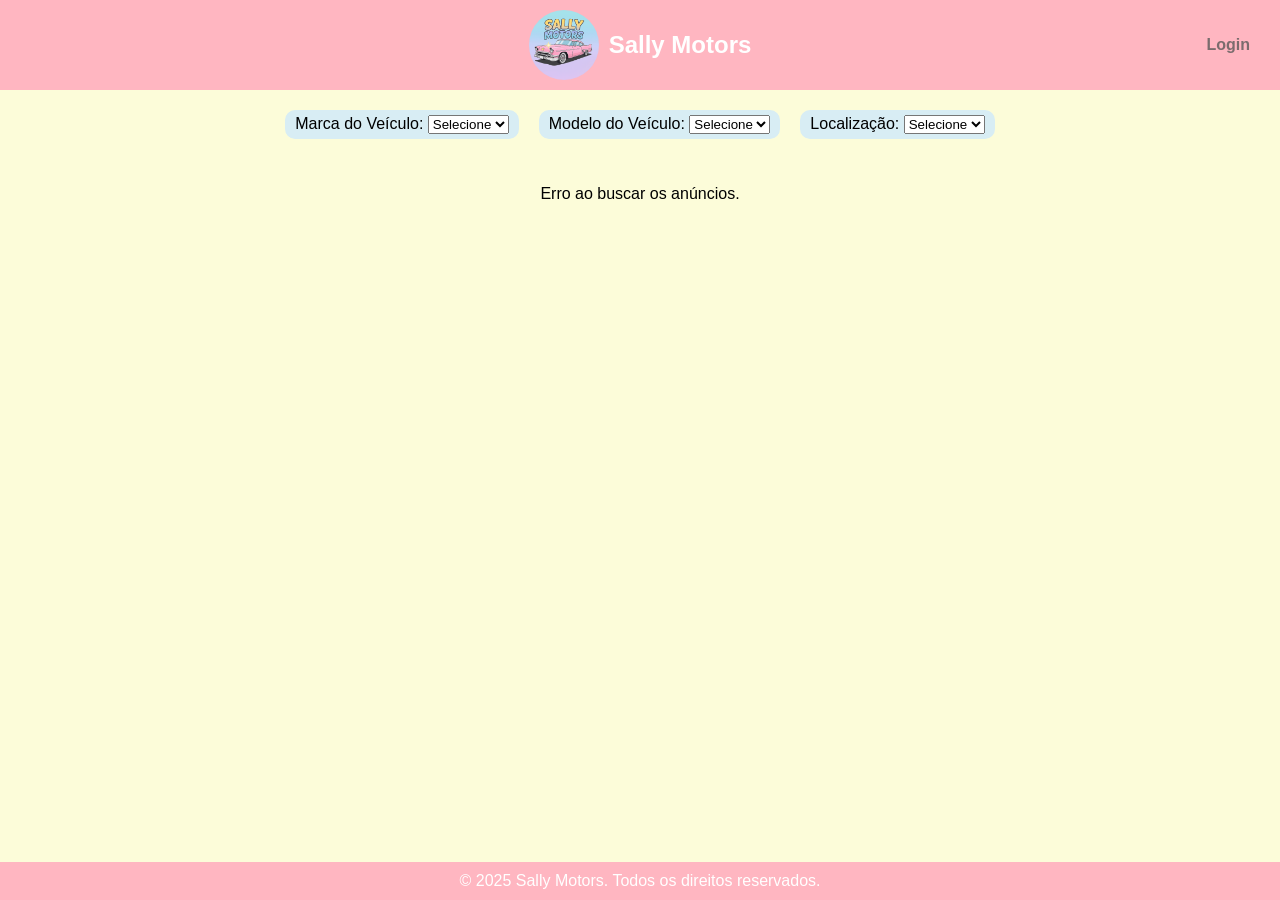
<file: index.html>
<!DOCTYPE html>
<html lang="pt-br">

<head>
    <meta charset="UTF-8">
    <meta name="viewport" content="width=device-width, initial-scale=1.0">
    <title>Sally Motors | Portal de Veículos</title>
    <link rel="stylesheet" href="css/style.css">
</head>

<body>
    <header>
        <div class="logo-titulo">
            <img src="images/logo.png" alt="logo" width="100" height="100">
            <h1>Sally Motors</h1>
        </div>
        <div class="header-nav">
            <a href="2.3_Pagina_de_Login.html">Login</a>
        </div>
    </header>

    <nav>
        <div class="filter-group">
            <div>
                <p><label>Marca do Veículo:
                        <select name="marca" id="select-marca">
                            <option value="" selected>Selecione</option>
                        </select>
                    </label></p>
            </div>
            <div>
                <p><label>Modelo do Veículo:
                        <select name="modelo" id="select-modelo">
                            <option value="" selected>Selecione</option>
                        </select>
                    </label></p>
            </div>
            <div>
                <p><label>Localização:
                        <select name="cidade" id="select-cidade">
                            <option value="" selected>Selecione</option>
                        </select>
                    </label></p>
            </div>
        </div>
    </nav>
    <main>
        <div class="container" id="anuncios-container">
            <!-- Os cards dos anúncios serão inseridos aqui -->
        </div>
    </main>

    <footer>
        <p>&copy; 2025 Sally Motors. Todos os direitos reservados.</p>
    </footer>

    <script>
        window.onload = function () {
            const selectMarca = document.getElementById('select-marca');
            const selectModelo = document.getElementById('select-modelo');
            const selectCidade = document.getElementById('select-cidade');
            const anunciosContainer = document.getElementById('anuncios-container');

            // Limpa um <select> (mantém apenas a primeira opção "Selecione")
            function limparSelect(selectElement) {
                // Enquanto o select tiver mais de uma opção, remove a segunda opção, 
                // faz isso em loop até sobrar só a primeira
                while (selectElement.options.length > 1) {
                    selectElement.remove(1);
                }
            }

            // Preenche dinamicamente um select
            // Pega uma lista de itens e cria um <option> para cada um dentro do <select> fornecido
            // selectElement - O elemento <select> que será preenchido
            // items - A lista de strings que virarão as novas opções
            function preencherSelect(selectElement, items) {
                items.forEach(item => { // Para cada item na lista
                    const option = document.createElement('option'); // cria um elemento <option> novo
                    option.value = item; // Define o valor
                    option.textContent = item; // e o texto da opção
                    selectElement.appendChild(option); // "empilha/coloca" a nova opção dentro do select
                });
            }

            // Busca e exibe os anúncios de acordo com os filtros
            function buscarAnuncios() {
                // pega os valores que o usuário selecionou nos filtros
                const marca = selectMarca.value;
                const modelo = selectModelo.value;
                const cidade = selectCidade.value;

                anunciosContainer.innerHTML = '<p>Buscando anúncios...</p>';

                // O encodeURIComponent garante que caracteres especiais (como espaços) sejam enviados corretamente.
                const url = `php/controlador.php?acao=buscarAnuncios&marca=${encodeURIComponent(marca)}&modelo=${encodeURIComponent(modelo)}&cidade=${encodeURIComponent(cidade)}`;
                let xhr = new XMLHttpRequest();
                xhr.open("GET", url);
                xhr.responseType = 'json'; // Espera uma resposta JSON do servidor

                // define o que fazer quando a resposta do servidor chegar
                xhr.onload = function () {
                    if (xhr.status === 200 && xhr.response) { // se a resposta for um sucesso e tiver conteúdo
                        const anuncios = xhr.response;
                        anunciosContainer.innerHTML = ''; // limpa a área de anúncios pra não misturar com os antigos

                        // Se a resposta vier com pelo menos um anúncio
                        if (anuncios.length > 0) {
                            anuncios.forEach(anuncio => { // para cada anúncio na resposta, monta um card em HTML
                                const card = document.createElement('div');
                                card.className = 'card';
                                const imgPath = `uploads/${anuncio.FotoPrincipal}`;

                                card.innerHTML = `
                            <h3>${anuncio.Marca} ${anuncio.Modelo}</h3>
                            <img src="${imgPath}" alt="Foto de ${anuncio.Modelo}" onerror="this.src='images/placeholder.png';">
                            <p class="marca"><strong>Marca:</strong> ${anuncio.Marca}</p>
                            <p class="modelo"><strong>Modelo:</strong> ${anuncio.Modelo}</p>
                            <p class="anodefabricacao"><strong>Ano de Fabricação:</strong> ${anuncio.Ano}</p>
                            <p class="localizacao"><strong>Localização:</strong> ${anuncio.Cidade}</p>
                            <p class="preco"><strong>R$</strong> ${parseFloat(anuncio.Valor).toFixed(2)}</p>
                            <a href="2.4_Pagina_Registro_Interesse.html?id=${anuncio.Id}" class="link-card">Registrar Interesse</a>
                        `;
                                anunciosContainer.appendChild(card); // adiciona o card no container de anúncios
                            });
                        } else {
                            anunciosContainer.innerHTML = '<p>Nenhum anúncio encontrado.</p>'; // se não encontrar nada, avisa o usuário
                        }
                    } else {
                        anunciosContainer.innerHTML = '<p>Erro ao buscar os anúncios.</p>';  // se der algum erro na requisição 
                    }
                };

                xhr.onerror = () => {
                    anunciosContainer.innerHTML = '<p>Erro de rede ao buscar anúncios.</p>'; //  // caso haja erro de rede 
                };

                xhr.send();
            }

            // Carrega as marcas
            // Pede ao servidor a lista das marcas disponíveis e usa a função
            // preencherSelect para preencher o primeiro filtro
            function carregarMarcas() {
                let xhr = new XMLHttpRequest();
                xhr.open("GET", "php/controlador.php?acao=getMarcas");
                xhr.responseType = 'json';

                xhr.onload = function () {
                    if (xhr.status === 200 && xhr.response) {
                        preencherSelect(selectMarca, xhr.response);
                    }
                };
                xhr.send();
            }

            // Carrega modelos de acordo com a marca
            // aciona quando o usuário escolhe uma marca
            function carregarModelos() {
                // Primeiro, limpa os menus de modelo e cidade, já que a marca mudou
                limparSelect(selectModelo);
                limparSelect(selectCidade);

                const marca = selectMarca.value;
                // Se o usuário voltou para "Selecione", busca todos os anúncios de novo
                if (!marca) {
                    buscarAnuncios();
                    return;
                }

                // pede ao servidor apenas os modelos daquela marca específica
                let xhr = new XMLHttpRequest();
                xhr.open("GET", `php/controlador.php?acao=getModelos&marca=${encodeURIComponent(marca)}`);
                xhr.responseType = 'json';

                xhr.onload = function () {
                    if (xhr.status === 200 && xhr.response) {
                        preencherSelect(selectModelo, xhr.response);
                    }
                    buscarAnuncios(); // depois de carregar os novos modelos chama a busca de anúncios para atualizar a lista
                };
                xhr.send();
            }

            // Carrega cidades de acordo com a marca e modelo
            // acionada quando o usuário escolhe um modelo
            function carregarCidades() {
                // limpa o menu de cidades para receber as novas opções
                limparSelect(selectCidade);

                const marca = selectMarca.value;
                const modelo = selectModelo.value;
                // se o usuário voltou para "Selecione", busca de novo com o filtro anterior (só marca)
                if (!modelo) {
                    buscarAnuncios();
                    return;
                }

                // Pede ao servidor as cidades onde tem carros com aquela marca e modelo
                let xhr = new XMLHttpRequest();
                xhr.open("GET", `php/controlador.php?acao=getCidades&marca=${encodeURIComponent(marca)}&modelo=${encodeURIComponent(modelo)}`);
                xhr.responseType = 'json';

                xhr.onload = function () {
                    if (xhr.status === 200 && xhr.response) {
                        preencherSelect(selectCidade, xhr.response);
                    }
                    buscarAnuncios();
                };
                xhr.send();
            }

            // Eventos de mudança nos selects
            selectMarca.addEventListener('change', carregarModelos); // quando a marca mudar, carrega os modelos
            selectModelo.addEventListener('change', carregarCidades); // quando o modelo mudar, carrega as cidades
            selectCidade.addEventListener('change', buscarAnuncios); // quando a cidade mudar, busca os anúncios

            // Inicialização: A função `init` organiza o que deve acontecer assim que a página é carregada.
            function init() {
                carregarMarcas();   // carrega as marcas no primeiro select
                buscarAnuncios();   // mostra os primeiros anúncios sem filtro para página não ficar vazia
            }

            init();
        };
    </script>

</body>

</html>
</file>
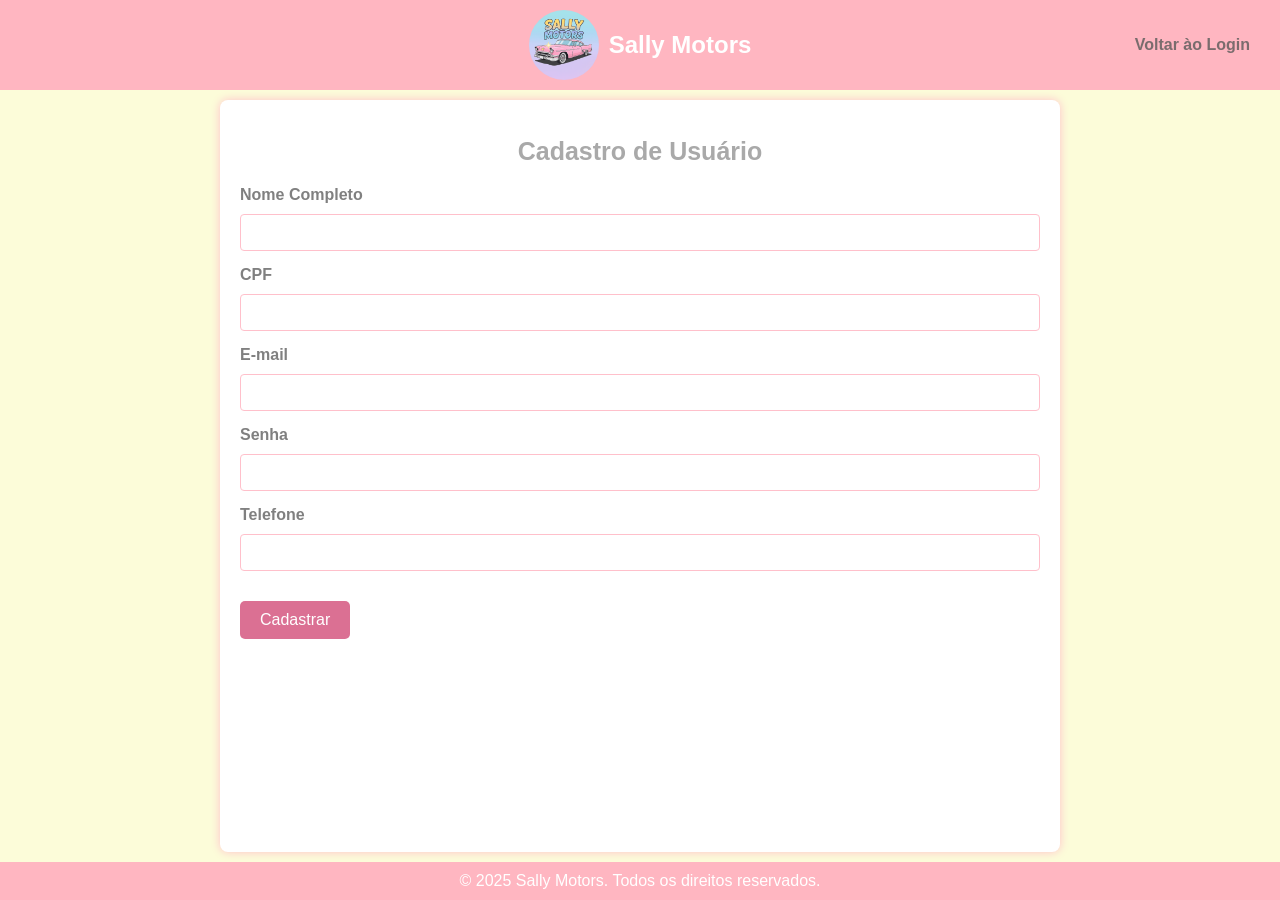
<file: 2.2_Pagina_de_Cadastro_Usuario.html>
<!DOCTYPE html>
<html lang="pt-br">

<head>
    <meta charset="UTF-8">
    <meta name="viewport" content="width=device-width, initial-scale=1.0">
    <title>Página de Cadastro | Anunciante</title>
    <link rel="stylesheet" href="css/cadastro.css">
    <link rel="stylesheet" href="css/style.css">
</head>

<body>
    <header>
        <div class="logo-titulo"> <img src="images/logo.png" alt="logo" width="100" height="100">
            <h1>Sally Motors</h1>
        </div>
        <nav class="header-nav">
            <a href="2.3_Pagina_de_Login.html">Voltar ào Login</a>
        </nav>
    </header>
    <main>
        <form id="form-cadastro">
            <div>
                <div>
                    <h1>Cadastro de Usuário</h1>
                </div>
            </div>

            <div>
                <label for="nome"> Nome Completo </label>
                <input type="text" id="nome" name="nome" required>
            </div>
            <div>
                <label for="cpf"> CPF </label>
                <input type="text" pattern="\d{3}\.\d{3}\.\d{3}-\d{2}" id="cpf" name="cpf" required>
            </div>
            <div>
                <label for="email"> E-mail </label>
                <input type="email" id="email" name="email" required>
            </div>
            <div>
                <label for="senha"> Senha </label>
                <input type="password" id="senha" name="senha" required>
            </div>
            <div>
                <label for="telefone"> Telefone </label>
                <input type="tel" id="telefone" name="telefone" required>
            </div>
            <div>
                <button type="submit"> Cadastrar</button>
            </div>
        </form>
    </main>
    <footer>
        <div>
            <p>&copy; 2025 Sally Motors. Todos os direitos reservados.</p>
        </div>
    </footer>

    <script>
        // Adiciona um listener para o evento de submit do formulário com o id 'form-cadastro'
        // quando o usuário clicar no botão "Cadastrar" a função será executada
        document.getElementById('form-cadastro').addEventListener('submit', async function (e) {

            // Impede o comportamento padrão do formulário, que é recarregar a página
            e.preventDefault();

            const form = e.target; // Pega o próprio formulário que disparou o evento
            const formData = new FormData(form); // Cria um objeto FormData, um pacote de dados do formulário

            try {
                // Faz a requisição para o controlador usando a API Fetch
                const response = await fetch('php/controlador.php?acao=cadastrarAnunciante', {
                    method: 'POST',
                    body: formData // O corpo da mensagem é o pacote de dados do formulário
                });

                // Converte a resposta do servidor de JSON para um objeto JavaScript
                const result = await response.json();

                if (result.success) {
                    alert('Cadastro realizado com sucesso!');
                    // Redireciona o usuário para a página de login após o sucesso
                    window.location.href = '2.3_Pagina_de_Login.html';
                } else {
                    // Exibe uma mensagem de erro se o cadastro falhar
                    alert('Falha no cadastro: ' + result.message);
                }
            } catch (error) { // Se der um erro técnico (como falha de rede ou o servidor estar fora do ar), o 'catch' trata esse erro
                console.error('Erro na requisição:', error);
                alert('Ocorreu um erro de comunicação com o servidor. Tente novamente.');
            }
        });
    </script>
</body>

</html>
</file>
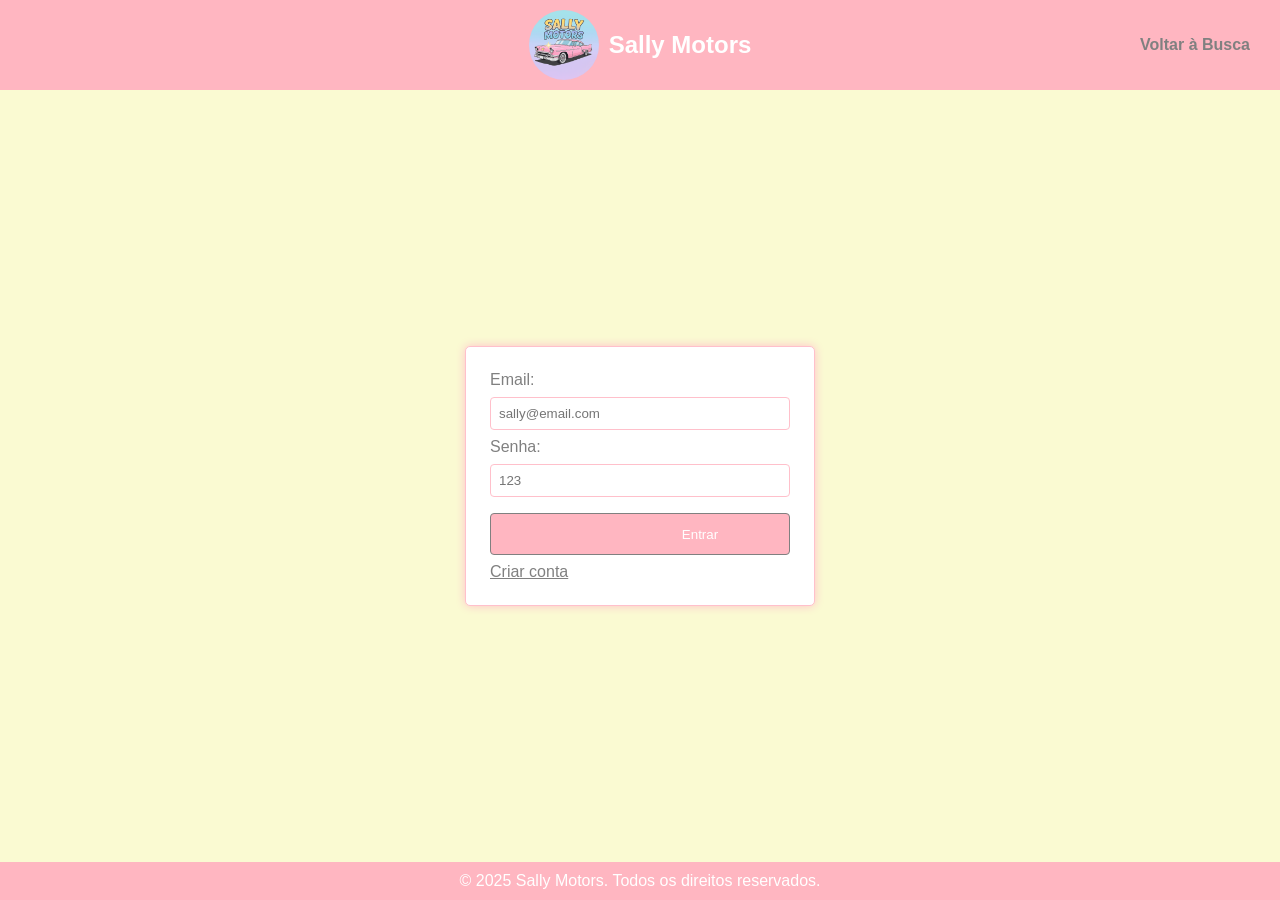
<file: 2.3_Pagina_de_Login.html>
<!DOCTYPE html>
<html lang="pt-br">

<head>
    <meta charset="UTF-8">
    <meta name="viewport" content="width=device-width, initial-scale=1.0">
    <title>Login</title>
    <link rel="stylesheet" href="css/login.css">
    <link rel="stylesheet" href="https://fonts.googleapis.com/icon?family=Material+Icons">


</head>

<body>
    <header>
        <div class="logo-titulo"> <img src="images/logo.png" alt="logo" width="100" height="100">
            <h1>Sally Motors</h1>
        </div>
        <nav class="header-nav">
            <a href="index.html">Voltar à Busca</a>
        </nav>
    </header>

    <main>
        <form id="form-login">
            <label for="email">Email:</label>
            <input type="email" id="email" name="email"  placeholder="sally@email.com" required>

            <label for="senha">Senha:</label>
            <input type="password" id="senha" name="senha"  placeholder="123" required>

            <button type="submit">
                <i class="material-icons">login</i> Entrar
            </button>
        </form>

        <a href="2.2_Pagina_de_Cadastro_Usuario.html">Criar conta</a>
    </main>

    <footer>
        <p>&copy; 2025 Sally Motors. Todos os direitos reservados.</p>
    </footer>

    <script>
        // quando o usuário clica em "Entrar", a função 'async' é disparada
        document.getElementById('form-login').addEventListener('submit', async function (e) {
            e.preventDefault();

            const form = e.target;
            const formData = new FormData(form);

            // Usa 'fetch' para enviar os dados de login para o nosso script no servidor
            // O 'await' pausa o código aqui até que o servidor responda
            try {
                const response = await fetch('php/controlador.php?acao=login', {
                    method: 'POST',
                    body: formData
                });

                const result = await response.json();

                if (result.success) {
                    // Se o login for bem-sucedido, redireciona para a página principal interna
                    window.location.href = '2.5_Pagina_Principal_Interna.php';
                } else {
                    // Se falhar, exibe a mensagem de erro retornada pelo servidor
                    alert(result.message || 'Falha no login. Verifique seus dados.');
                }
            } catch (error) {
                console.error('Erro na requisição:', error);
                alert('Ocorreu um erro de comunicação com o servidor.');
            }
        });
    </script>


</body>

</html>
</file>
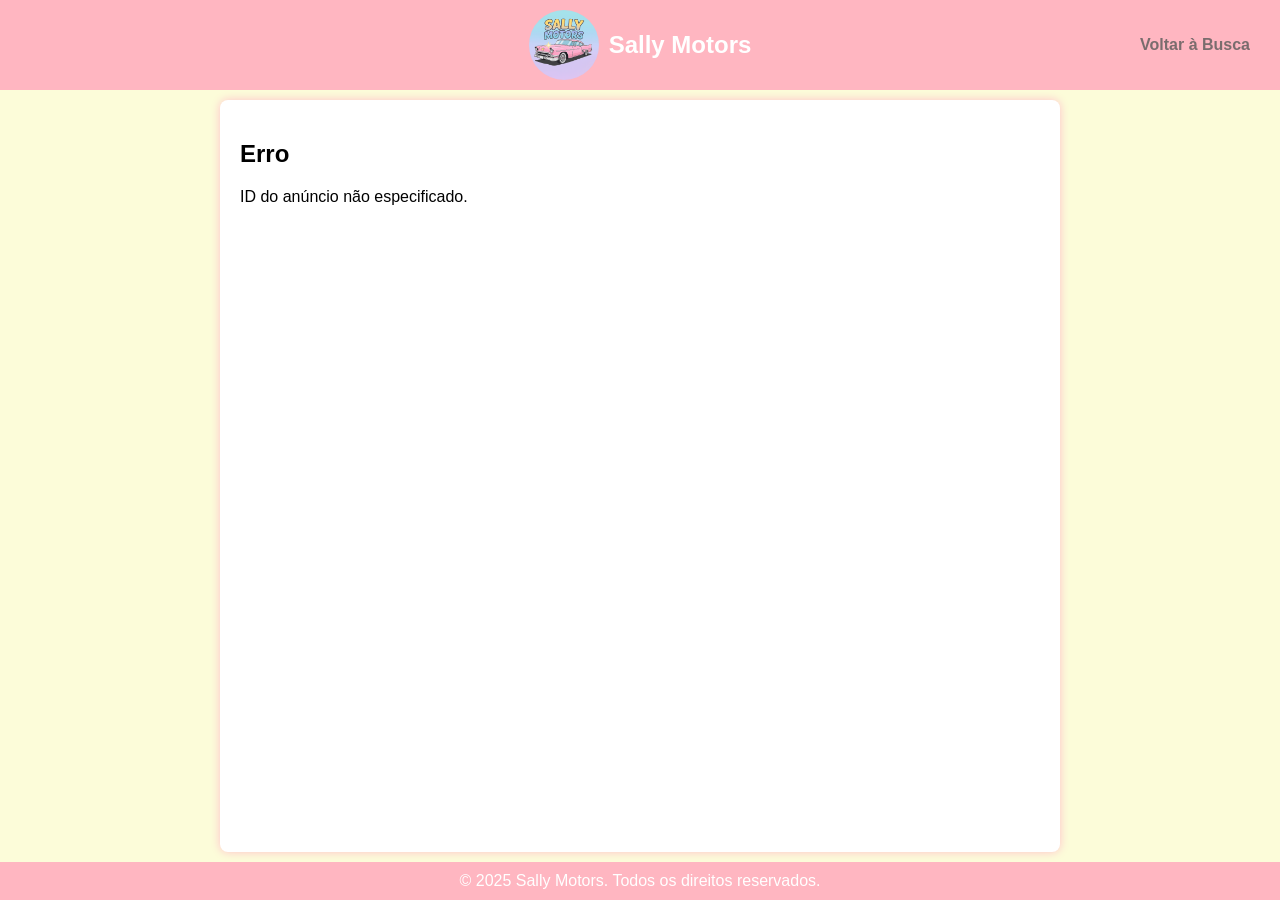
<file: 2.4_Pagina_Registro_Interesse.html>
<!DOCTYPE html>
<html lang="pt-br">

<head>
    <meta charset="UTF-8">
    <meta name="viewport" content="width=device-width, initial-scale=1.0">
    <title>Detalhes do Anúncio | Registo de Interesse</title>
    <link rel="stylesheet" href="css/cadastro.css">
    <link rel="stylesheet" href="css/style.css">
</head>

<body>
    <header>
        <div class="logo-titulo"> <img src="images/logo.png" alt="logo" width="100" height="100">
            <h1>Sally Motors</h1>
        </div>
        <nav class="header-nav">
            <a href="index.html">Voltar à Busca</a>
        </nav>
    </header>

    <main>
        <!-- Container para os detalhes do anúncio -->
        <section class="detalhes-anuncio" id="detalhes-container">
            <h2>A carregar detalhes do anúncio...</h2>
        </section>

        <!-- Container para o formulário de interesse -->
        <div class="form-container">
            <form id="form-interesse">
                <div class="form-header">
                    <h1>Interessado(a)? Preencha o Formulário e deixe sua mensagem!!</h1>
                </div>

                <input type="hidden" id="idAnuncio" name="idAnuncio">

                <div class="form-group"> <label for="nome">Nome Completo</label>
                    <input type="text" id="nome" name="nome" required>
                </div>

                <div class="form-group">
                    <label for="telefone">Telefone</label>
                    <input type="tel" id="telefone" name="telefone" required>
                </div>

                <div class="form-group">
                    <label for="mensagem">Mensagem</label>
                    <textarea id="mensagem" name="mensagem" rows="5" required></textarea>
                </div>

                <div> <button type="submit">Enviar Mensagem</button> </div>
            </form>
        </div>
    </main>
    <footer>
        <div>
            <p>&copy; 2025 Sally Motors. Todos os direitos reservados.</p>
        </div>
    </footer>

    <script>
        // Função para carregar os detalhes do anúncio
        async function carregarDetalhes() {
            const container = document.getElementById('detalhes-container');
            const urlParams = new URLSearchParams(window.location.search);
            const idAnuncio = urlParams.get('id');

            // Coloca o ID no campo escondido do formulário
            // para quando o usuário enviar a mensagem saber qual carro ele se refere
            document.getElementById('idAnuncio').value = idAnuncio;

            // Verifica se o ID do anúncio foi fornecido
            if (!idAnuncio) {
                container.innerHTML = '<h2>Erro</h2><p>ID do anúncio não especificado.</p>';
                document.getElementById('form-interesse').style.display = 'none'; // Esconde o formulário
                return;
            }

            try {
                const response = await fetch(`php/controlador.php?acao=getAnuncioDetalhes&id=${idAnuncio}`);
                const result = await response.json();

                if (result.success) {
                    const anuncio = result.data;
                    let fotosHtml = ''; // String vazia para as fotos

                    // Se o anúncio tiver várias fotos, passa por cada uma delas
                    anuncio.fotos.forEach(foto => {
                        // e monta uma tag <img> para cada foto, adicionando à string
                        fotosHtml += `<img src="uploads/${foto}" alt="Foto de ${anuncio.Modelo}" width="200" height="200">`;
                    });

                    // Aqui coloca todo o HTML dentro da seção de detalhes,
                    // substituindo a mensagem de "carregando...""
                    container.innerHTML = `
                        <h2>${anuncio.Marca} ${anuncio.Modelo}</h2>
                        <div class="anuncio-detalhado">
                            <div class="fotos">${fotosHtml}</div>
                            <div class="info">
                                <p><strong>Ano:</strong> ${anuncio.Ano}</p>
                                <p><strong>Cor:</strong> ${anuncio.Cor}</p>
                                <p><strong>KM:</strong> ${anuncio.Quilometragem}</p>
                                <p><strong>Valor:</strong> R$ ${parseFloat(anuncio.Valor).toFixed(2)}</p>
                                <p><strong>Local:</strong> ${anuncio.Cidade} - ${anuncio.Estado}</p>
                                <p><strong>Descrição:</strong> ${anuncio.Descricao || 'N/A'}</p>
                            </div>
                        </div>
                    `;
                } else {
                    container.innerHTML = `<h2>Erro</h2><p>${result.message}</p>`;
                    document.getElementById('form-interesse').style.display = 'none'; // Esconde o formulário
                }
            } catch (error) {
                console.error('Erro ao carregar detalhes:', error);
                container.innerHTML = '<h2>Erro de comunicação</h2>';
            }
        }

        // Script para enviar o formulário de interesse
        document.getElementById('form-interesse').addEventListener('submit', async (e) => {
            e.preventDefault();
            const form = e.target;
            const formData = new FormData(form);

            try {
                const response = await fetch('php/controlador.php?acao=registrarInteresse', {
                    method: 'POST',
                    body: formData
                });
                const result = await response.json();
                alert(result.message); // O servidor vai mandar uma resposta ("Mensagem enviada!" ou "Erro!")
                if (result.success) {
                    form.reset(); // Limpa o formulário
                }
            } catch (error) {
                console.error('Erro:', error);
                alert('Ocorreu um erro de comunicação.');
            }
        });

        // Carrega os detalhes quando a página é aberta
        document.addEventListener('DOMContentLoaded', carregarDetalhes);
    </script>
</body>

</html>
</file>
<file: css/style.css>
/* estilização principal de todas as paginas exceto a de login */

body {
    font-family: 'Segoe UI', Tahoma, Geneva, Verdana, sans-serif;
    background-color: rgb(252, 252, 217);
    margin: 0;
    display: flex;
    flex-direction: column;
    min-height: 100vh;
}

header {
    display: flex;
    background-color: lightpink;
    padding: 10px 30px;
    justify-content: center;
    align-items: center;
    position: relative;
}

.logo-titulo {
    /* classe para agrupar logo e título */
    display: flex;
    align-items: center;
}


header img {
    margin-right: 10px;
    height: 70px;
    width: 70px;
    /*  largura fixa para a imagem */
    border-radius: 50%;
    /*  imagem redonda */
    object-fit: cover;
    /* garante que a imagem preencha o espaço sem distorção */
}

header h1 {
    color: white;
    margin: 0;
    /* remove margem padrão do h1 */
    font-size: 1.5em;
    /* ajusta o tamanho da fonte do título */
}

/* div que agrupa os links */
.header-nav {
    position: absolute;
    /* Posiciona o grupo inteiro */
    right: 30px;
    display: flex;
    /* Para alinhar os links lado a lado */
    gap: 20px;
    /* Adiciona um espaço */
}

/* Estilo para os links (sem posicionamento) */
.header-nav a {
    color: lightgoldenrodyellow;
    text-decoration: none;
    font-weight: bold;
}

nav .filter-group {
    display: flex;
    gap: 20px;
    align-items: center;
    margin: 10px auto;
    justify-content: center;
    padding: 10px;
    flex-wrap: wrap;
}

.filter-group p {
    margin: 0;
    background-color: rgb(216, 237, 244);
    padding: 5px 10px;
    border-radius: 10px;
}

.nav-links {
    background-color: rgb(216, 237, 244);
    padding: 5px;
    gap: 20px;
    font-weight: bold;
    display: flex;
}

main {
    width: 90%;
    margin: 10px auto;
    flex-grow: 1;
}

.container {
    display: flex;
    flex-wrap: wrap;
    justify-content: space-around;
    gap: 10px;
}

.card {
    width: 250px;
    border: 1px solid white;
    margin-bottom: 20px;
    position: relative;
    border-radius: 20px;
    background-color: white;
    padding: 10px;
    display: flex;
    flex-direction: column;
    box-sizing: border-box;
    box-shadow: 0 0 10px pink;
}

.card img {
    max-width: 100%;
    height: auto;
    border-radius: 10px;
}

.card h3 {
    padding: 10px;
    margin: 0;
}

.card p {
    padding: 10px;
    margin: 0;
}

.card:hover {
    transform: translateY(-5px);
}

.marca,
.modelo,
.anodefabricacao,
.localizacao {
    margin-bottom: 10px;
}

.preco {
    margin-top: auto;
    font-weight: bold;
    color: rgb(232, 79, 189);
}

footer {
    background-color: lightpink;
    color: white;
    text-align: center;
    padding: 10px;
}

footer p {
    margin: 0;
    /* Remove margem padrão do parágrafo */
}

a:link,
a:visited {
    color: rgba(100, 95, 95, 0.858);
}

a:hover,
a:active {
    color: darkgray;
    text-decoration: none;
}

.link-card {
    text-align: right;
    margin-top: 5px;
    /* Adicionar uma pequena margem para separar os links */
}

.card-actions {
    display: flex;
    /* Ativa o modo flexbox */
    flex-direction: column;
    /* Define a direção para vertical (coluna) */
    gap: 5px;
}

.deletar {
    background-color: lightblue;
    color: white;
    border: none;
    border-radius: 20px;
    padding: 5px 10px;
    cursor: pointer;
}

@media (max-width: 768px) {
    .card {
        width: 100%;
    }

    nav .filter-group {
        flex-direction: column;
        /* Empilha os filtros em telas menores */
    }
}

@media (max-width: 400px) {
    main {
        width: 100%;
    }
}

/* Media Query para telas pequenas */
@media (max-width: 768px) {

    header {
        /* Muda a direção do flex para coluna, empilhando os itens */
        flex-direction: column;
        /* Adiciona um espaço entre o logo e os links */
        gap: 10px;
        padding: 15px 20px;
    }

    .header-nav {
        /* Traz os links de volta para o fluxo normal do layout */
        position: static;
        /* gap do header já ajusta o espaçamento */
    }

}
</file>
<file: css/cadastro.css>
/* Estilização das páginas de registro/cadastro: cadastro de anunciante/usuario(2.2), 
registro de interesse (2.4), criacao de anuncios (2.6) */


main {
    flex-grow: 1;
    padding: 20px;
    max-width: 800px;/* limita a largura do conteúdo principal */
    margin: 20px auto;/* centraliza o conteúdo principal e adiciona margem */
    background-color: white;
    border-radius: 8px;
    box-shadow: 0 0 10px pink;
}

main h1 {
    text-align: center;
    margin-bottom: 20px;
    color: darkgray;
    font-size: 25px;
}

main form > div { /* divs que contêm os grupos de label/input */
    margin-bottom: 15px;
} 

main label {
    display: block;
    margin-bottom: 5px;
    font-weight: bold;
    color: gray;
}

main input[type="text"],
main input[type="email"],
main input[type="password"],
main input[type="number"],
main input[type="tel"],
main textarea {
    width: 100%;
    padding: 10px;
    border: 1px solid pink;
    border-radius: 4px;
    box-sizing: border-box; 
    margin-top: 5px;
}

main input:focus,
main textarea:focus {
    border-color: pink;
    outline: 0;
    box-shadow: 0 0 0 1px rgba(255, 158, 208);
}

main button {
    background-color: palevioletred;
    color: white;
    padding: 10px 20px;
    border: none;
    border-radius: 5px;
    font-size: 16px;
    margin-top: 15px;
    width: auto; /* ajusta a largura do botão ao conteúdo */
    cursor: pointer;
}

main button:hover {
    background-color: lightpink;
}
</file>
<file: css/login.css>
/* Estilização da página de login */

  body {
      font-family: 'Segoe UI', Tahoma, Geneva, Verdana, sans-serif;
      margin: 0;
      padding: 0;
      background-color: lightgoldenrodyellow;
      display: flex;
      flex-direction: column;
      min-height: 100vh;
  }


  header {
      display: flex;
      background-color: lightpink;
      padding: 10px;
      justify-content: center;
      align-items: center;
  }

  header .logo-titulo { /* classe para agrupar logo e título */
      display: flex;
      align-items: center;
  }


  header img {
      margin-right: 10px;
      height: 70px;
      width: 70px;  /* largura fixa para a imagem */
      border-radius: 50%; /*  imagem redonda */
      object-fit: cover; /* garante que a imagem preencha o espaço sem distorção */
  }

  header h1 {
      color: white;
      margin: 0; /* remove margem padrão do h1 */
      font-size: 1.5em; /* ajusta o tamanho da fonte do título */
  }

  main {
      background-color: white;
      color: gray;
      max-width: 350px;
      width: 100%;
      padding: 1.5rem;
      border: 1px solid pink;
      box-shadow: 0 0 10px pink;
      box-sizing: border-box;
      border-radius: 5px;
      margin: auto; /* centraliza o conteúdo principal e adiciona margem */
      display: flex;
      flex-direction: column;
  }


  footer {
      background-color: lightpink;
      color: white;
      text-align: center;
      padding: 10px;
  }

  footer p {
      margin: 0;  /* remove margem padrão do parágrafo */
  }

  input,
  button {
      width: 100%;
      padding: 8px;
      margin: 8px 0;
      border-radius: 4px;
      box-sizing: border-box;
      border: 1px solid pink;
  }

  input:focus {
      border-color: pink;
      box-shadow: 0 0 10px pink;
      outline: none;
  }

  button {
      background-color: lightpink;
      display: flex;
      align-items: center;
      justify-content: center;
      border-color: gray;
      color: white;
      cursor: pointer;
  }

  a:link,
  a:visited {
      /* text-decoration: none; */
      color: gray;
  }

  a:hover,
  a:active {
      color: lightgray;
      /* text-decoration: none; */
  }

  /* div que agrupa os links */
.header-nav {
    position: absolute;
    /* Posiciona o grupo inteiro */
    right: 30px;
    display: flex;
    /* Para alinhar os links lado a lado */
    gap: 20px;
    /* Adiciona um espaço */
}

/* Estilo para os links (sem posicionamento) */
.header-nav a {
    text-decoration: none;
    font-weight: bold;
}

@media (max-width: 400px) {
    main {
        width: 100%;
    }
}

/* Media Query para telas pequenas */
@media (max-width: 768px) {

    header {
        /* Muda a direção do flex para coluna, empilhando os itens */
        flex-direction: column;
        /* Adiciona um espaço entre o logo e os links */
        gap: 10px;
        padding: 15px 20px;
    }

    .header-nav {
        /* Traz os links de volta para o fluxo normal do layout */
        position: static;
        /* gap do header já ajusta o espaçamento */
    }

}
</file>
